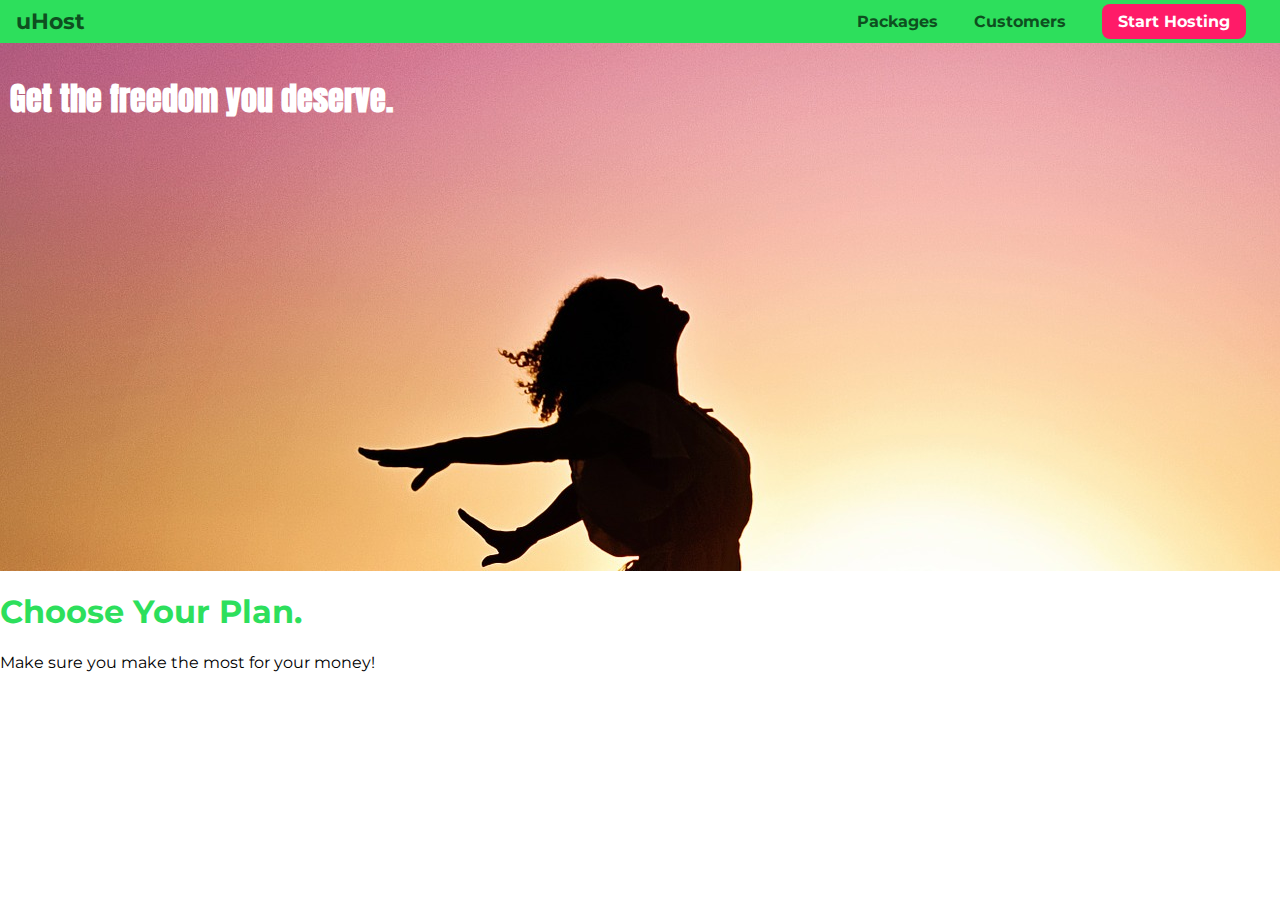
<file: basics-01-understanding-the-course-project-starting-code/index.html>
<!DOCTYPE html>
<html lang="en">

<head>
    <meta charset="UTF-8">
    <meta http-equiv="X-UA-Compatible" content="ie=edge">
    <title>uHost</title>
    <link rel="shortcut icon" href="favicon.png">
    <link href="https://fonts.googleapis.com/css?family=Anton" rel="stylesheet">
    <link href="https://fonts.googleapis.com/css?family=Montserrat:400,700" rel="stylesheet">
    <link rel="stylesheet" href="main.css">
</head>

<body>
    <header class="main-header">
        <div>
            <a href="index.html" class="main-header__brand">uHost</a>
        </div>
        <nav class="main-nav">
            <ul class="main-nav__items">
                <li class="main-nav__item">
                    <a href="packages/index.html">Packages</a>
                </li>
                <li class="main-nav__item">
                    <a href="customers/index.html">Customers</a>
                </li>
                <li class="main-nav__item main-nav__item--cta">
                    <a href="start-hosting/index.html">Start Hosting</a>
                </li>
            </ul>
        </nav>
    </header>
    <main>
        <section id="product-overview">
            <h1>Get the freedom you deserve.</h1>
        </section>
        <section id="plans">
            <h1 class="section-title">Choose Your Plan.</h1>
            <p>Make sure you make the most for your money!</p>
        </section>
    </main>
</body>

</html>
</file>
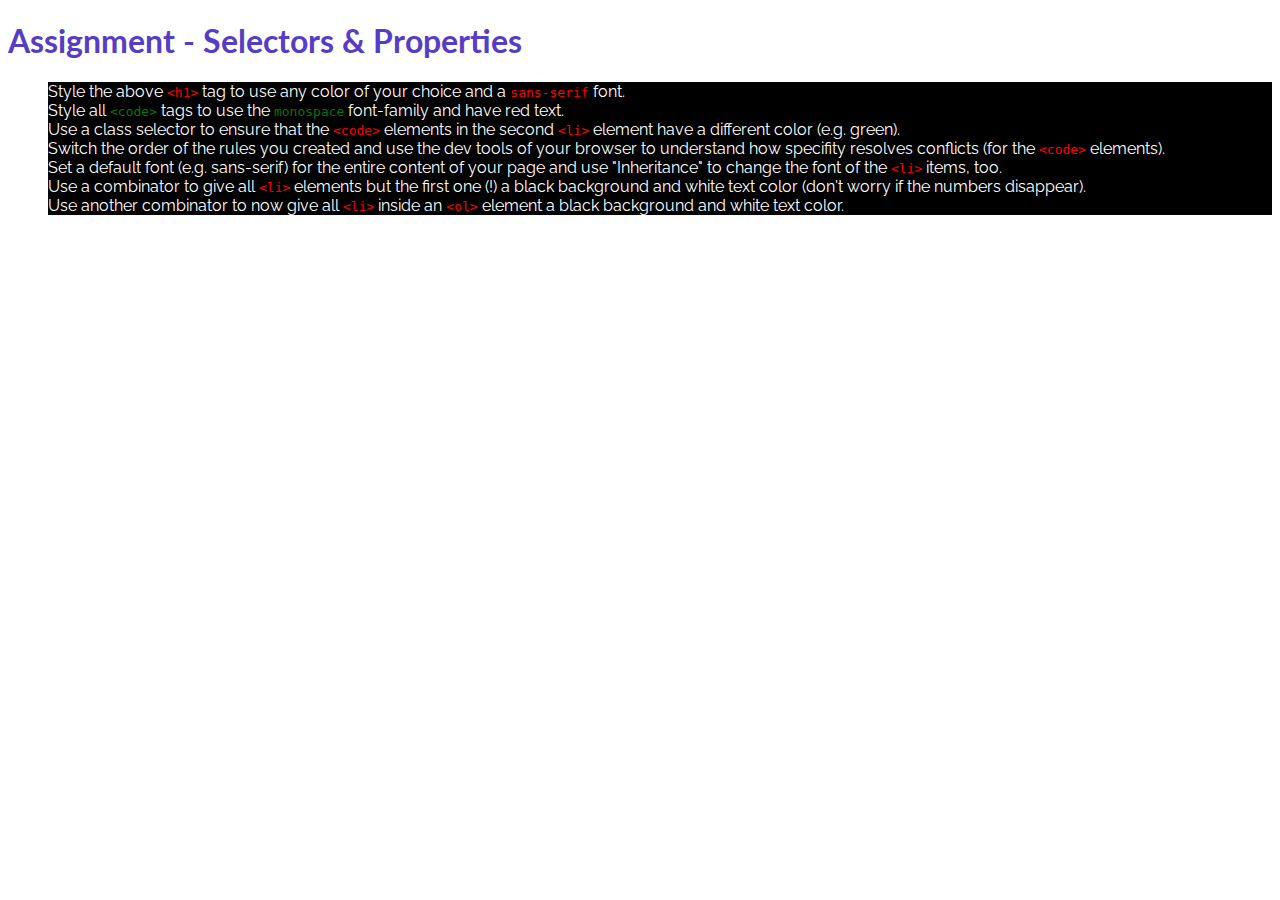
<file: basics-06-assignment-problem/index.html>
<!DOCTYPE html>
<html lang="en">
<head>
    <meta charset="UTF-8">
    <meta name="viewport" content="width=device-width, initial-scale=1.0">
    <meta http-equiv="X-UA-Compatible" content="ie=edge">
    <title>CSS Course</title>
    <link href="https://fonts.googleapis.com/css?family=Lato|Raleway" rel="stylesheet">
    <link rel="stylesheet" href="main.css">
</head>
<body>
    <h1 id="assignment-instructions">Assignment - Selectors &amp; Properties</h1>
    <ol>
        <li>Style the above <code>&lt;h1&gt;</code> tag to use any color of your choice and a <code>sans-serif</code> font.</li>
        <li class="selected-line">Style all <code>&lt;code&gt;</code> tags to use the <code>monospace</code> font-family and have red text.</li>
        <li>Use a class selector to ensure that the <code>&lt;code&gt;</code> elements in the second <code>&lt;li&gt;</code> element have a different color (e.g. green).</li>
        <li>Switch the order of the rules you created and use the dev tools of your browser to understand how specifity resolves conflicts (for the <code>&lt;code&gt;</code> elements).</li>
        <li>Set a default font (e.g. sans-serif) for the entire content of your page and use "Inheritance" to change the font of the <code>&lt;li&gt;</code> items, too.</li>
        <li>Use a combinator to give all <code>&lt;li&gt;</code> elements but the first one (!) a black background and white text color (don't worry if the numbers disappear).</li>
        <li>Use another combinator to now give all <code>&lt;li&gt;</code> inside an <code>&lt;ol&gt;</code> element a black background and white text color.</li>
    </ol>
</body>
</html>
</file>
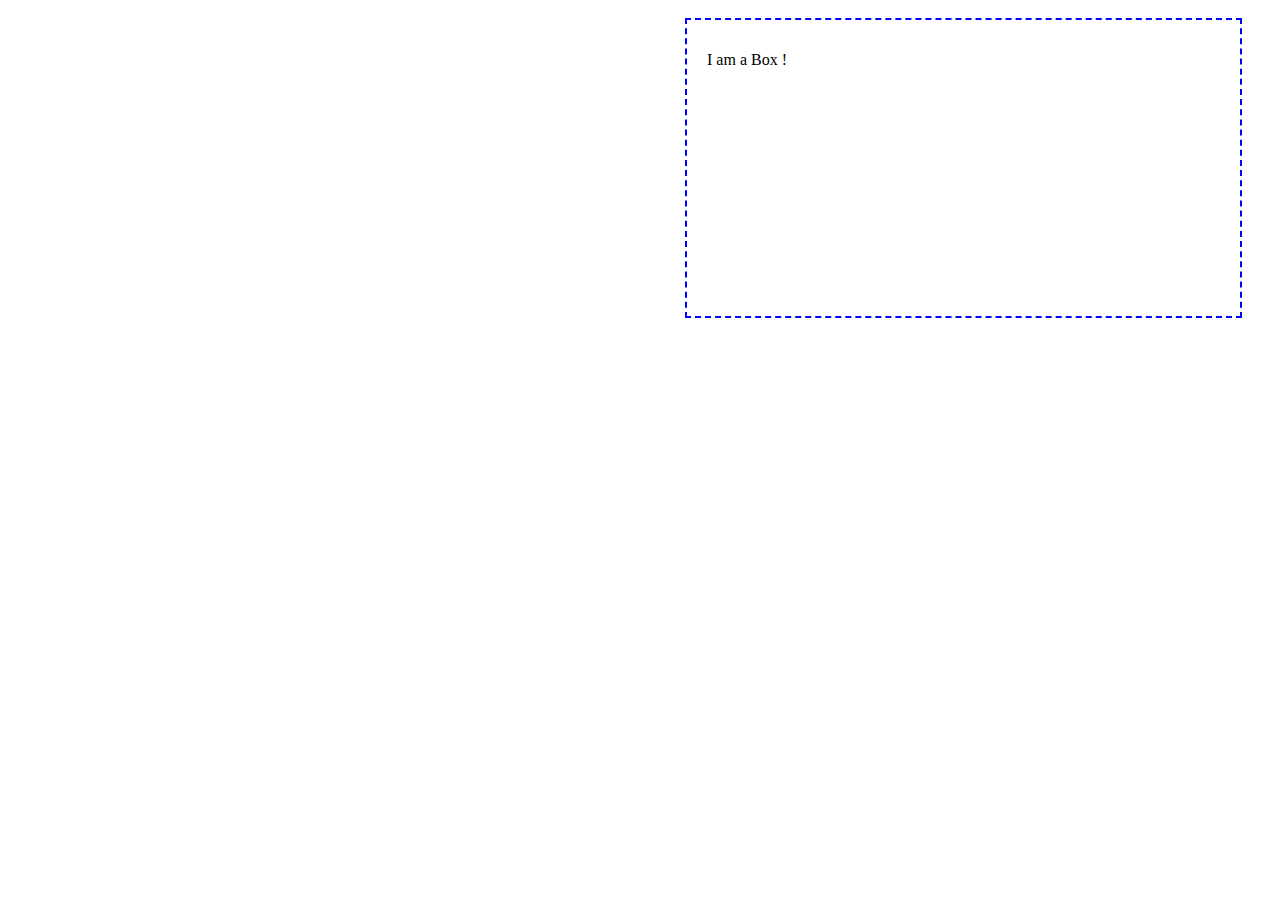
<file: diving-deeper-06-assignment-problem/index.html>
<!DOCTYPE html>
<html lang="en">
<head>
    <meta charset="UTF-8">
    <meta name="viewport" content="width=device-width, initial-scale=1.0">
    <meta http-equiv="X-UA-Compatible" content="ie=edge">
    <title>CSS Course</title>
    <link rel="stylesheet" href="main.css">
</head>
<body>
    <section>
        <div class="box">
            <p>I am a Box !</p>
        </div>
        <div class="box">
            <p>I am a Box !</p>
        </div>
    </section>
</body>
</html>
</file>
<file: basics-01-understanding-the-course-project-starting-code/main.css>
* {
    box-sizing: border-box;
}
body {
    font-family: 'Montserrat', sans-serif;
    margin: 0;
}

#product-overview{
    background: url("freedom.jpg");
    width: 100%;
    height: 528px;
    padding: 10px;
}

.section-title {
    color: #2ddf5c;
}

#product-overview h1 {
    color: white;
    font-family: 'Anton', sans-serif;
}

.main-header {
    background: #2ddf5c;
    width: 100%;
    padding: 8px 16px;
}

.main-header > div {
    display: inline-block;
    vertical-align: middle;
}

.main-header__brand {
    color: #0e4f1f;
    text-decoration: none;
    font-size: 22px;
    font-weight: bold;
}

.main-nav {
    display: inline-block;
    text-align: right;
    width: calc(100% - 75px);
    vertical-align: middle;
}

.main-nav__items {
    margin: 0;
    padding: 0;
    list-style: none;
}

.main-nav__item {
    display: inline-block;
    margin: 0 16px;
}

.main-nav__item a {
    color: #0e4f1f;
    text-decoration: none;
    font-weight: bold;
    padding: 3px 0;
} 

.main-nav__item a:hover,
.main-nav__item a:active {
    color: white;
    border-bottom: 5px solid white;
}

.main-nav__item--cta a {
    color: white;
    background: #ff1b68;
    padding: 8px 16px;
    border-radius: 8px;
}

.main-nav__item--cta a:hover,
.main-nav__item--cta a:active {
    color: #ff1b68;
    background: white;
    border: none;
}
</file>
<file: basics-06-assignment-problem/main.css>
body {
    font-family: 'Raleway', sans-serif;
}
h1 {
    color: #563dc5;
    font-family: 'Lato', sans-serif;
}

code {
    font-family: monospace;
    color: #ff0000;
}

.selected-line code {
    color: #0b720b;
}

li {
    font-family: inherit;
}

li ~ li {
    color: #ffffff;
    background: #000000;
}

ol li {
    color: #ffffff;
    background: #000000;
}
</file>
<file: diving-deeper-06-assignment-problem/main.css>
* {
    box-sizing: border-box;
}
/*
html {
    height: 100%;
}
body {
    height: 100%;
}
*/
.box {
    padding: 15px 20px;
    border: 2px dashed blue;
    margin: 10px 25px 15px 8px;
    width: 50%;
    height: 300px;
    display: inline-block;
}
.box:first-of-type {
    visibility: hidden;
}
.box:last-of-type {
    width: calc(50% - 75px);
}
.box:last-of-type:hover {
    border: 2px solid red;
    background: #6ba362;
}
</file>
